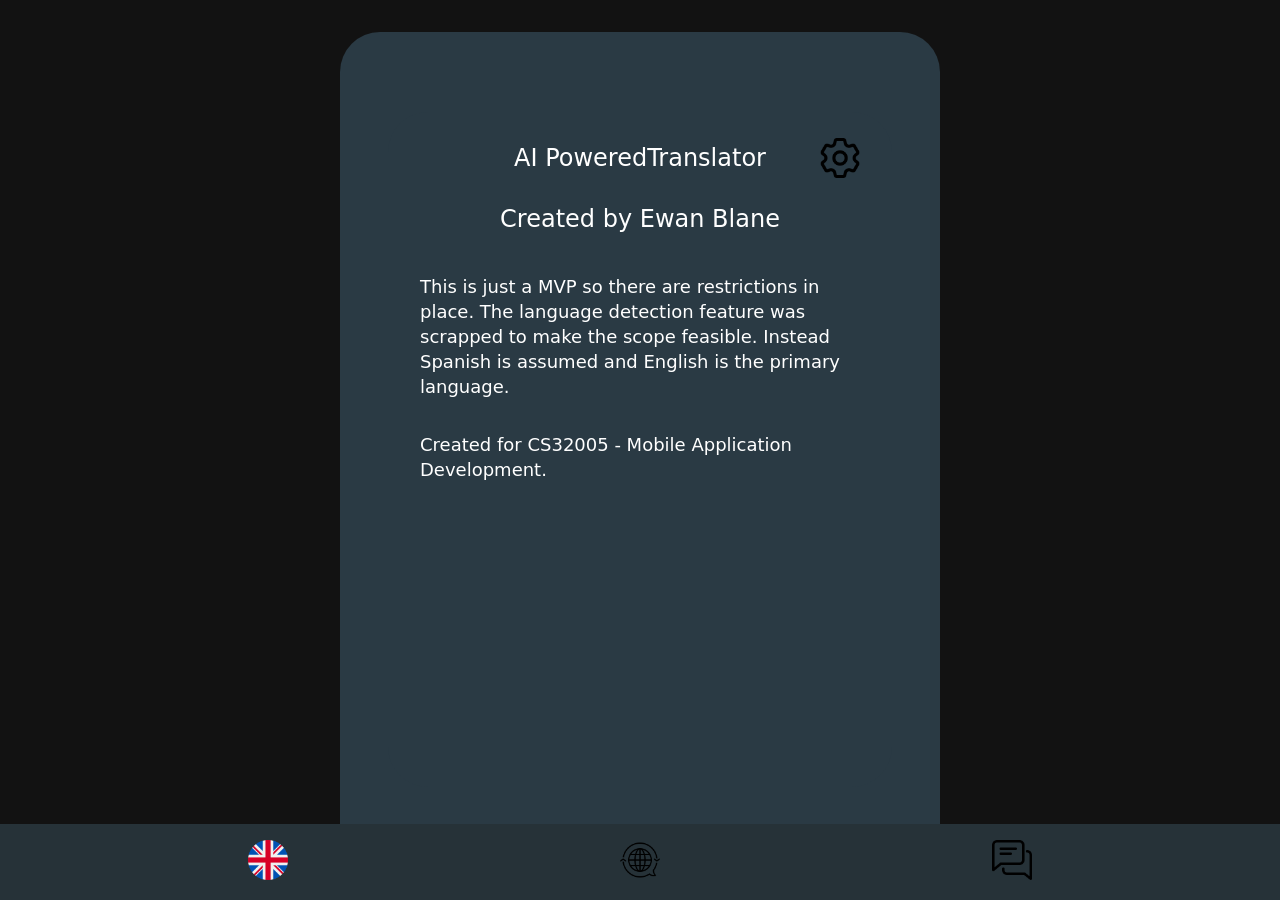
<file: Translation-App/index.html>
<!DOCTYPE html>
<html>
    <head>
        <meta charset="utf-8">
        <meta http-equiv="X-UA-Compatible" content="IE=edge">
        <base href="/Translation-App/">
        <title>AI Translation App</title>
        <meta name="description" content="">
        <meta name="viewport" content="width=device-width, initial-scale=1">

        <link rel="stylesheet" href="css/bootstrap.min.css">
        <link rel="stylesheet" href="css/style.css">
        <link rel="manifest" href="manifest.json"/>

        <link rel="icon" type="image/png" href="Images/Favicons/favicon-96x96.png" sizes="96x96" />
        <link rel="icon" type="image/svg+xml" href="Images/Favicons/favicon.svg" />
        <link rel="shortcut icon" href="Images/Favicons/favicon.ico" />
        <link rel="apple-touch-icon" sizes="180x180" href="Images/Favicons/apple-touch-icon.png" />
        <meta name="apple-mobile-web-app-title" content="AI Translator" />
        <link rel="manifest" href="Images/Favicons/site.webmanifest" />

    </head>

    <body>
        
        <div class="container my-4 flex">
            <div class="main-card p-4 p-md-5 mx-auto">
                <div class="main-card">
                    <div class="card-header">
                        <h1 class="card-title">AI PoweredTranslator</h1>
                        <a id="settingsButton" href="Pages/settings.html">
                            <img src="Images/Icons/settings.png" width="40" alt="Settings">
                        </a>
                    </div>

                    <h4 class="text-center mb-4">Created by Ewan Blane</h4>
                
                    <p>This is just a MVP so there are restrictions in place. The language detection feature was scrapped to make the scope feasible. Instead Spanish is assumed and English is the primary language.</p>
                    <p>Created for CS32005 - Mobile Application Development.</p>
                </div>
            </div>
        </div>

        <nav class="navbar fixed-bottom">
            <div class="container d-flex justify-content-around py-2">
                <!-- Left Icon -->
                <a class="nav-link text-center text-light" id = "primaryLanguageButton" href="Pages/languageSelectionScreen.html">
                    <img src="Images/Icons/united-kingdom.png" width="40" class="mb-1">
                </a>

                <!-- Middle Icon -->
                <a class="nav-link text-center text-light" id = "globeButton" href="Pages/translationScreen.html">
                    <img src="Images/Icons/globe.png" width="40" class="mb-1">
                </a>

                <!-- Right Icon -->
                <a class="nav-link text-center text-light" href="Pages/savedConversationsScreen.html">
                    <img src="Images/Icons/chat.png" id = "chatButton" width="40"  class="mb-1">
                </a>
            </div>
        </nav>

        <script src="js/bootstrap.bundle.min.js" defer></script>
        <script src = "app.js" defer></script>
        <script type = "module" src="js/main.js" defer></script>
  </body>
</html>
</file>
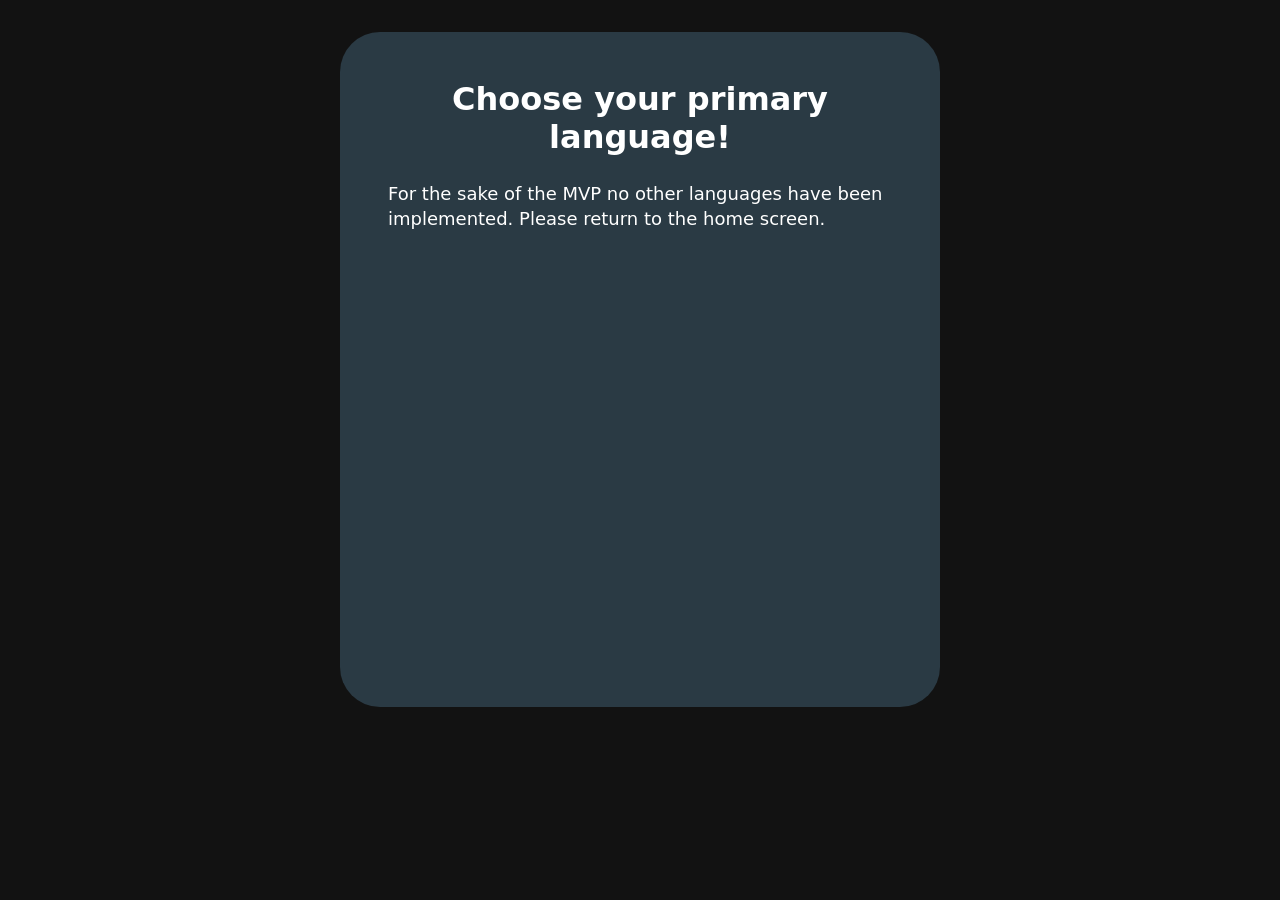
<file: Translation-App/Pages/languageSelectionScreen.html>
<!DOCTYPE html>
<html>
    <head>
        <meta charset="utf-8">
        <meta http-equiv="X-UA-Compatible" content="IE=edge">
        <base href="/Translation-App/">
        <title>AI Translation App</title>
        <meta name="description" content="">
        <meta name="viewport" content="width=device-width, initial-scale=1">

        <link rel="stylesheet" href="css/bootstrap.min.css">
        <link rel="stylesheet" href="css/style.css">

        <link rel="icon" type="image/png" href="Images/Favicons/favicon-96x96.png" sizes="96x96" />
        <link rel="icon" type="image/svg+xml" href="Images/Favicons/favicon.svg" />
        <link rel="shortcut icon" href="Images/Favicons/favicon.ico" />
        <link rel="apple-touch-icon" sizes="180x180" href="Images/Favicons/apple-touch-icon.png" />
        <meta name="apple-mobile-web-app-title" content="AI Translator" />
        <link rel="manifest" href="Images/Favicons/site.webmanifest" />

    </head>

    <body>
        <div class="container my-4">
            <div class="main-card p-4 p-md-5 mx-auto">
                <!-- Title -->
                <h2 class="text-center fw-bold">Choose your primary language!</h2>

                <p>For the sake of the MVP no other languages have been implemented. Please return to the home screen.</p>
            </div>
        </div>
        
        <script src = "app.js" defer></script>
        <script src="js/bootstrap.bundle.min.js" defer></script>
        <script type = "module" src="js/main.js" defer></script>
  </body>
</html>
</file>
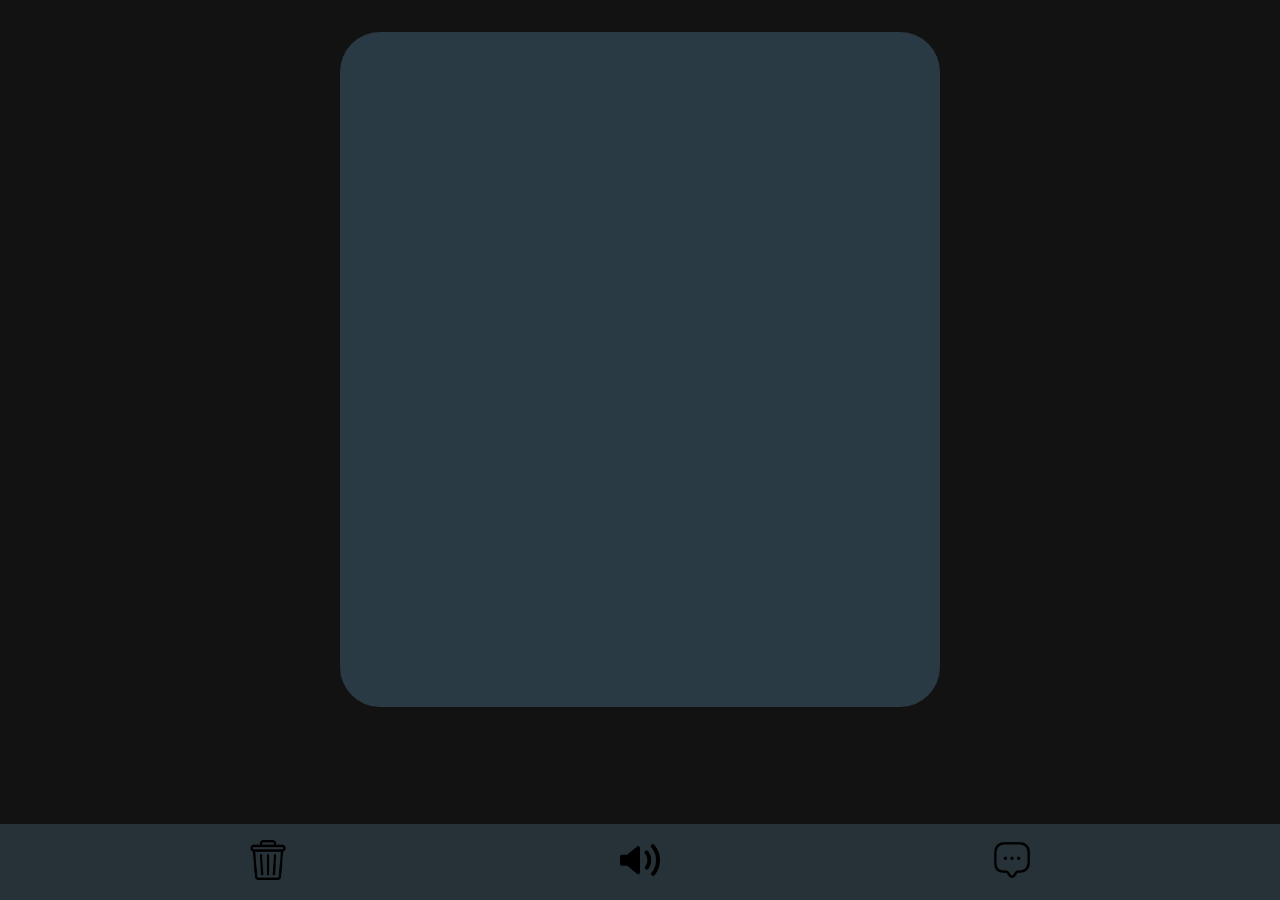
<file: Translation-App/Pages/openedConversationScreen.html>
<!DOCTYPE html>
<html>
    <head>
        <meta charset="utf-8">
        <meta http-equiv="X-UA-Compatible" content="IE=edge">
        <base href="/Translation-App/">
        <title>AI Translation App</title>
        <meta name="description" content="">
        <meta name="viewport" content="width=device-width, initial-scale=1">

        <link rel="stylesheet" href="css/bootstrap.min.css">
        <link rel="stylesheet" href="css/style.css">

        <link rel="icon" type="image/png" href="Images/Favicons/favicon-96x96.png" sizes="96x96" />
        <link rel="icon" type="image/svg+xml" href="Images/Favicons/favicon.svg" />
        <link rel="shortcut icon" href="Images/Favicons/favicon.ico" />
        <link rel="apple-touch-icon" sizes="180x180" href="Images/Favicons/apple-touch-icon.png" />
        <meta name="apple-mobile-web-app-title" content="AI Translator" />
        <link rel="manifest" href="Images/Favicons/site.webmanifest" />

        <script src = "app.js"></script>
    </head>

    <body>
        <div class="container my-4">
            <div class="main-card p-4 p-md-5 mx-auto" id="messageBox">
            </div>
        </div>

        <nav class="navbar fixed-bottom">
            <div class="container d-flex justify-content-around py-2">
                <!-- Left Icon -->
                 <button type = "button" id="binButton" class="nav-link text-center text-light">
                    <img src="Images/Icons/bin.png" id="binIcon"   width="40" class="mb-1">
                 </button>
         

                <!-- Middle Icon ACCESS MICROPHONE-->
                 <button type = "button" id="speakerButton" class="nav-link text-center text-light">
                    <img src="Images/Icons/speaker.png" id="speakerIcon"   width="40" class="mb-1">
                 </button>
            

                <!-- Right Icon-->
                <button type = "button" id="SMSButton" class="nav-link text-center text-light">
                    <img src="Images/Icons/text.png" id="textIcon"   width="40" class="mb-1">
                 </button>
            </div>
        </nav>

        <script src="js/bootstrap.bundle.min.js" defer></script>
        <script type = "module" src="js/main.js" defer></script>
        <script type = "module" src="js/loadConversation.js"></script>
  </body>
</html>
</file>
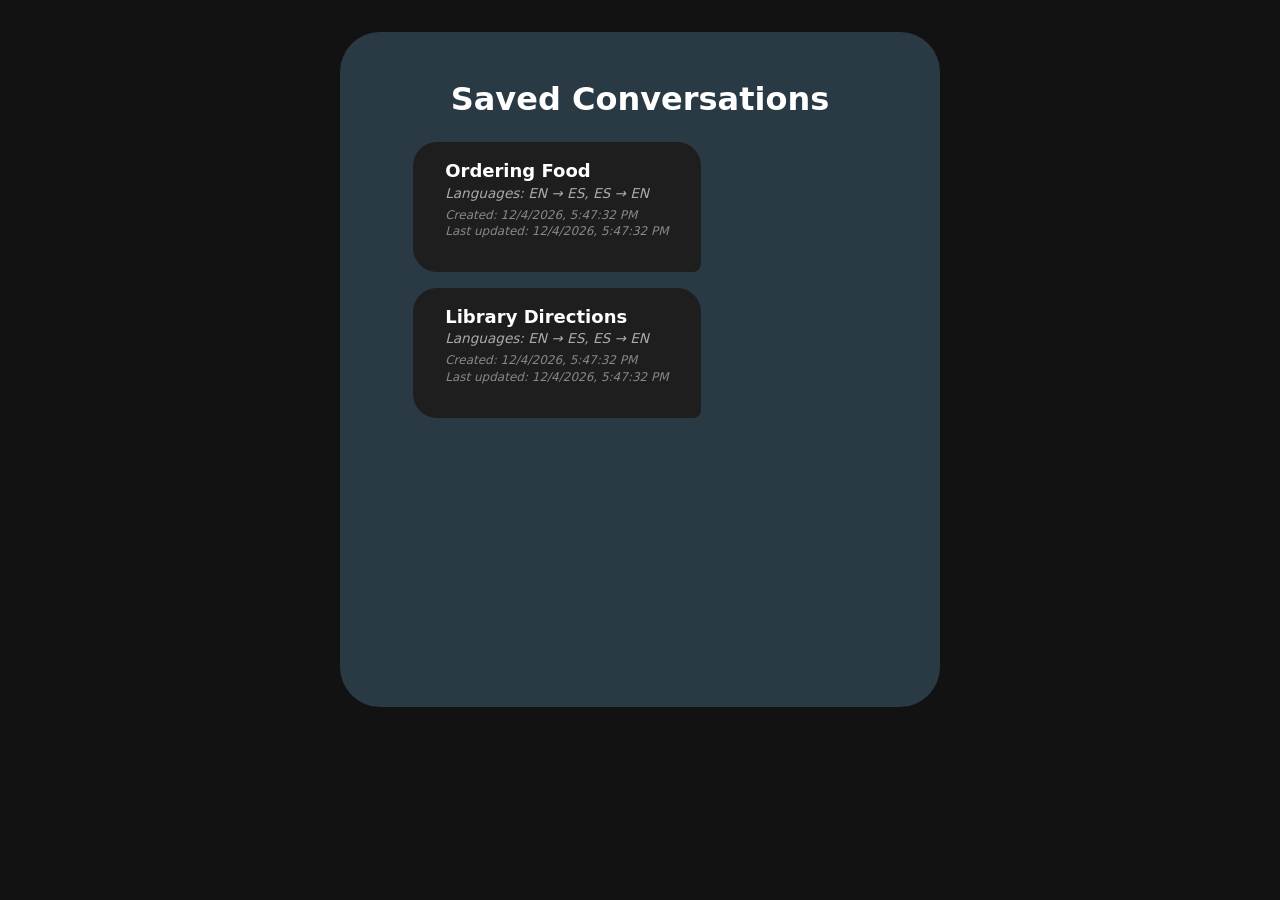
<file: Translation-App/Pages/savedConversationsScreen.html>
<!DOCTYPE html>
<html>
    <head>
        <meta charset="utf-8">
        <meta http-equiv="X-UA-Compatible" content="IE=edge">
        <base href="/Translation-App/">
        <title>AI Translation App</title>
        <meta name="description" content="">
        <meta name="viewport" content="width=device-width, initial-scale=1">

        <link rel="stylesheet" href="css/bootstrap.min.css">
        <link rel="stylesheet" href="css/style.css">

        <link rel="icon" type="image/png" href="Images/Favicons/favicon-96x96.png" sizes="96x96" />
        <link rel="icon" type="image/svg+xml" href="Images/Favicons/favicon.svg" />
        <link rel="shortcut icon" href="Images/Favicons/favicon.ico" />
        <link rel="apple-touch-icon" sizes="180x180" href="Images/Favicons/apple-touch-icon.png" />
        <meta name="apple-mobile-web-app-title" content="AI Translator" />
        <link rel="manifest" href="Images/Favicons/site.webmanifest" />

        <script src = "app.js"></script>
    </head>

    <body>
        <div class="container my-4">
            <div class="main-card p-4 p-md-5 mx-auto">
                <!-- Title -->
                <h2 class="text-center fw-bold">Saved Conversations</h2>
                <div class="chat-container">
                    <div id="conversationList">
                    <!-- JS will render each conversation bubble here -->
                    </div>
                </div>
            </div>
        </div>

        <script src="js/bootstrap.bundle.min.js" defer></script>
        <script type = "module" src="js/main.js" defer></script>
        <script type = "module" src = "js/conversationStorage.js"></script>
  </body>
</html>
</file>
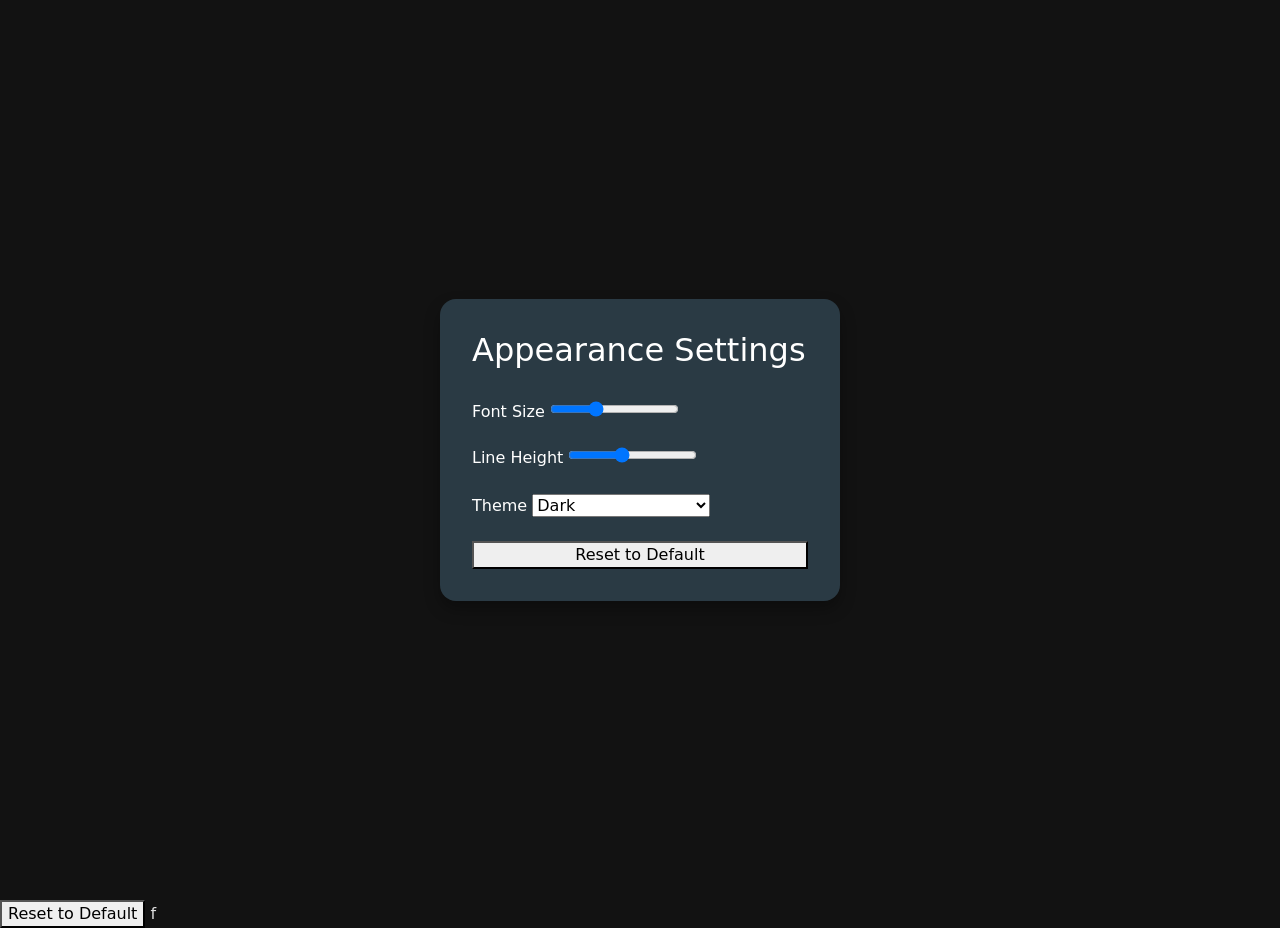
<file: Translation-App/Pages/settings.html>
<!DOCTYPE html>
<html>
    <head>
        <meta charset="utf-8">
        <meta http-equiv="X-UA-Compatible" content="IE=edge">
        <base href="/Translation-App/">
        <title>AI Translation App</title>
        <meta name="description" content="">
        <meta name="viewport" content="width=device-width, initial-scale=1">

        <link rel="stylesheet" href="css/bootstrap.min.css">
        <link rel="stylesheet" href="css/style.css">
        <link rel="manifest" href="manifest.json"/>

        <link rel="icon" type="image/png" href="Images/Favicons/favicon-96x96.png" sizes="96x96" />
        <link rel="icon" type="image/svg+xml" href="Images/Favicons/favicon.svg" />
        <link rel="shortcut icon" href="Images/Favicons/favicon.ico" />
        <link rel="apple-touch-icon" sizes="180x180" href="Images/Favicons/apple-touch-icon.png" />
        <meta name="apple-mobile-web-app-title" content="AI Translator" />
        <link rel="manifest" href="Images/Favicons/site.webmanifest" />
    </head>

    <body>
   <div class="settings-container">
  <div class="accessibility-panel">
    <h2>Appearance Settings</h2>
    <label>
      Font Size
      <input type="range" id="fontSize" min="12" max="24" value="16">
    </label>
    <label>
      Line Height
      <input type="range" id="lineHeight" min="1" max="2" step="0.1" value="1.4">
    </label>
    <label>
      Theme
      <select id="theme">
        <option value="light">Light</option>
        <option value="dark">Dark</option>
        <option value="high-contrast-light">High Contrast Light</option>
        <option value="high-contrast-dark">High Contrast Dark</option>
      </select>
    </label>
    <button id="resetSettings">Reset to Default</button>
  </div>
</div>

        <button id="resetSettings">Reset to Default</button>
    </div>
    </div>

    <script src="js/settings.js" defer></script>
    <script src = "js/settingsPage.js" defer></script>
    <script type = "module" src="js/main.js" defer></script>
    </body>f
</file>
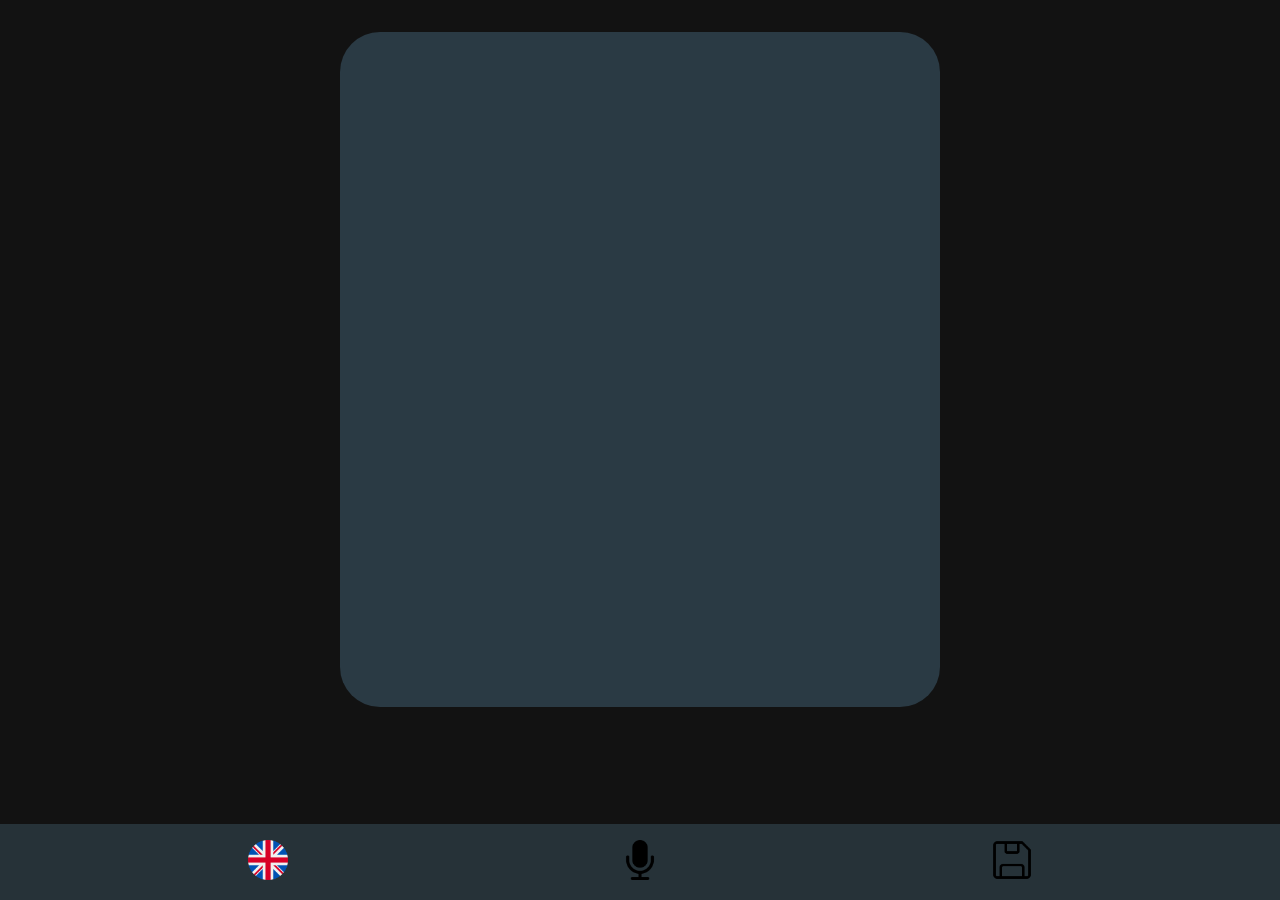
<file: Translation-App/Pages/translationScreen.html>
<!DOCTYPE html>
<html>
    <head>
        <meta charset="utf-8">
        <meta http-equiv="X-UA-Compatible" content="IE=edge">
        <base href="/Translation-App/">
        <title>AI Translation App</title>
        <meta name="description" content="">
        <meta name="viewport" content="width=device-width, initial-scale=1">

        <link rel="stylesheet" href="css/bootstrap.min.css">
        <link rel="stylesheet" href="css/style.css">

        <link rel="icon" type="image/png" href="Images/Favicons/favicon-96x96.png" sizes="96x96" />
        <link rel="icon" type="image/svg+xml" href="Images/Favicons/favicon.svg" />
        <link rel="shortcut icon" href="Images/Favicons/favicon.ico" />
        <link rel="apple-touch-icon" sizes="180x180" href="Images/Favicons/apple-touch-icon.png" />
        <meta name="apple-mobile-web-app-title" content="AI Translator" />
        <link rel="manifest" href="Images/Favicons/site.webmanifest" />
    </head>
    <body>

        <div class="container my-4">
            <div class="main-card p-4 p-md-5 mx-auto" id="messageBox">
            </div>
        </div>

        <nav class="navbar fixed-bottom">
            <div class="container d-flex justify-content-around py-2">
                <!-- Left Icon -->
                 <button type = "button" id="languageButton" class="nav-link text-center text-light">
                    <img src="Images/Icons/united-kingdom.png" id="currentLanguageIcon"   width="40" class="mb-1">
                 </button>
         

                <!-- Middle Icon ACCESS MICROPHONE-->
                 <button type = "button" id="microphoneButton" class="nav-link text-center text-light">
                    <img src="Images/Icons/microphone.png" id="microphoneIcon"   width="40" class="mb-1">
                 </button>
            

                <!-- Right Icon-->
                <button type = "button" id="saveButton" class="nav-link text-center text-light">
                    <img src="Images/Icons/save.png" id="saveIcon"   width="40" class="mb-1">
                 </button>
            </div>
        </nav>

         <div class="modal fade" id="textInputModal" tabindex="-1">
            <div class="modal-dialog modal-dialog-centered">
                <div class="modal-content">
                    <div class="modal-header">
                        <h5 class="modal-title">Name the conversation?</h5>
                        <button type="button" class="btn-close" data-bs-dismiss="modal"></button>
                    </div>
                <div class="modal-body">
                    <input
                    type="text"
                    id="conversationNameInput"
                    class="form-control"
                    placeholder="Conversation name..."
                    />
                </div>
                    <div class="modal-footer">
                        <button class="btn btn-secondary" data-bs-dismiss="modal">Cancel</button>
                        <button class="btn btn-primary" id="submitTextBtn">Submit</button>
                    </div>
                </div>
            </div>
        </div>

        <script src="js/bootstrap.bundle.min.js" defer></script>
        <script type="module" src="js/translation.js"></script>
        <script type = "module" src="js/main.js" defer></script>
  </body>
</html>
</file>
<file: Translation-App/css/style.css>
:root {
  --base-font-size: 16px;
  --base-line-height: 1.4;
  --base-bg-color: #121212;
  --base-text-color: #ffffff;
  --main-card-bg: #2a3a44;
  --main-card-color: #ffffff;
  --navbar-bg: #263238;
  --navbar-text: #ffffff;
  --user-msg-bg: #1E1E1E;
  --user-msg-color: #ffffff;
  --other-msg-bg: #263238;
  --other-msg-color: #ffffff;

  --conversation-bg: var(--main-card-bg);
  --conversation-width: 90%;
  --conversation-max-width: 700px;
}

/* Themes */
html[data-theme="dark"] {
  --base-bg-color: #121212;
  --base-text-color: #e0e0e0;
  --main-card-bg: #2a3a44;
  --main-card-color: #ffffff;
  --user-msg-bg: #1E1E1E;
  --other-msg-bg: #263238;
  --user-msg-color: #ffffff;
  --other-msg-color: #ffffff;
}

html[data-theme="light"] {
  --base-bg-color: #f4f4f4;
  --base-text-color: #000;
  --main-card-bg: #ffffff;
  --main-card-color: #000;
  --navbar-bg: #cccccc;
  --navbar-text: #000;
  --user-msg-bg: #e0e0e0;
  --other-msg-bg: #d0d0d0;
  --user-msg-color: #000;
  --other-msg-color: #000;
}

html[data-theme="high-contrast-light"] {
  --base-bg-color: #000;
  --base-text-color: #000;
  --main-card-bg: #fff000;
  --main-card-color: #000;
  --navbar-bg: #00bcd4;
  --navbar-text: #000;
  --user-msg-bg: #ffcc00;
  --other-msg-bg: #ff00ff;
  --user-msg-color: #000;
  --other-msg-color: #000;
}

html[data-theme="high-contrast-dark"] {
  --base-bg-color: #000;
  --base-text-color: #fff;
  --main-card-bg: #222;
  --main-card-color: #fff;
  --navbar-bg: #111;
  --navbar-text: #fff;
  --user-msg-bg: #ff9900;
  --other-msg-bg: #00ffff;
  --user-msg-color: #000;
  --other-msg-color: #000;
}

/* Base layout */
body {
  font-size: var(--base-font-size);
  line-height: var(--base-line-height);
  background: var(--base-bg-color);
  color: var(--base-text-color);
  transition: all 0.2s;
}

/* Main card */
.main-card {
  display: flex;
  flex-direction: column;
  background: var(--main-card-bg);
  color: var(--main-card-color);
  border-radius: 2.5rem;
  padding: 2rem;
  margin: 2rem auto;
  min-height: 75vh;
  max-width: 600px;
  overflow-y: auto;
  gap: 1rem;
  font-size: clamp(14px, 2vw, 18px);
}

/* Card header */
.card-header {
  display: flex;
  justify-content: center;
  align-items: center;
  position: relative;
  margin-bottom: 1rem;
}

.card-title {
  font-size: 1.5rem;
  margin: 0;
  text-align: center;
  flex: 1;
}

#settingsButton {
  position: absolute;
  right: 0;
  display: flex;
  align-items: center;
}

#settingsButton img {
  width: 40px;
}

/* Navbar */
.navbar {
  background: var(--navbar-bg);
  color: var(--navbar-text);
}

.navbar svg,
.navbar i {
  fill: var(--navbar-text);
  color: var(--navbar-text);
}

/* Chat container */
.chat-container {
  width: var(--conversation-width);
  max-width: var(--conversation-max-width);
  margin: 0 auto;
  display: flex;
  flex-direction: column;
  gap: 1.5rem;
  padding-bottom: 2rem;
}

/* Message box */
#messageBox {
  display: flex;
  flex-direction: column;
  gap: 1rem; /* default spacing between messages */
}

/* Message containers */
.userMessageContainer,
.otherMessageContainer {
  display: flex;
  margin-bottom: 1rem;
}

.userMessageContainer {
  justify-content: flex-start;
}

.otherMessageContainer {
  justify-content: flex-end;
}

/* Bubbles */
.userMessage,
.otherMessage {
  max-width: 70%;
  padding: 0.75rem 1.25rem;
  border-radius: 1.5rem;
  word-wrap: break-word;
  transition: all 0.2s;
}

.userMessage {
  background: var(--user-msg-bg);
  color: var(--user-msg-color);
  text-align: left;
  border-bottom-right-radius: 0.5rem;
}

.otherMessage {
  background: var(--other-msg-bg);
  color: var(--other-msg-color);
  text-align: left;
  border-bottom-left-radius: 0.5rem;
}

/* Karaoke speaking highlight */
.speaking {
  outline: 3px solid #ffd700; /* gold outline */
  animation: glow 0.5s infinite alternate;
}

@keyframes glow {
  from { box-shadow: 0 0 5px #ffd700; }
  to { box-shadow: 0 0 15px #ffd700; }
}

/* Metadata */
.conversation-languages {
  font-size: 0.85rem;
  color: #aaa;
}

.conversation-date {
  font-size: 0.75rem;
  color: #888;
  font-style: italic;
}

/* Settings page */
.settings-container {
  display: flex;
  justify-content: center;
  align-items: center;
  min-height: 100vh;
  background: var(--base-bg-color);
}

.accessibility-panel {
  display: flex;
  flex-direction: column;
  gap: 1.5rem;
  max-width: 400px;
  width: 100%;
  padding: 2rem;
  background: var(--main-card-bg);
  color: var(--main-card-color);
  border-radius: 1rem;
  box-shadow: 0 0.5rem 1rem rgba(0,0,0,0.3);
}

/* Buttons & icons */
button.nav-link img,
a.nav-link img {
  width: 40px;
  margin-bottom: 0.25rem;
  cursor: pointer;
}

/* Responsive tweaks for small screens */
@media screen and (max-width: 600px) {
  .userMessage,
  .otherMessage {
    max-width: 85%;
    padding: 1rem 1.5rem;
    font-size: 1rem;
  }

  #messageBox {
    gap: 1.25rem;
  }

  .chat-container {
    gap: 2rem;
  }
}

@media screen and (min-width: 800px) {
  .userMessage,
  .otherMessage {
    max-width: 65%;
    padding: 1rem 2rem;
  }

  #messageBox {
    gap: 1.5rem;
  }

  .chat-container {
    gap: 2.5rem;
  }
}
</file>
